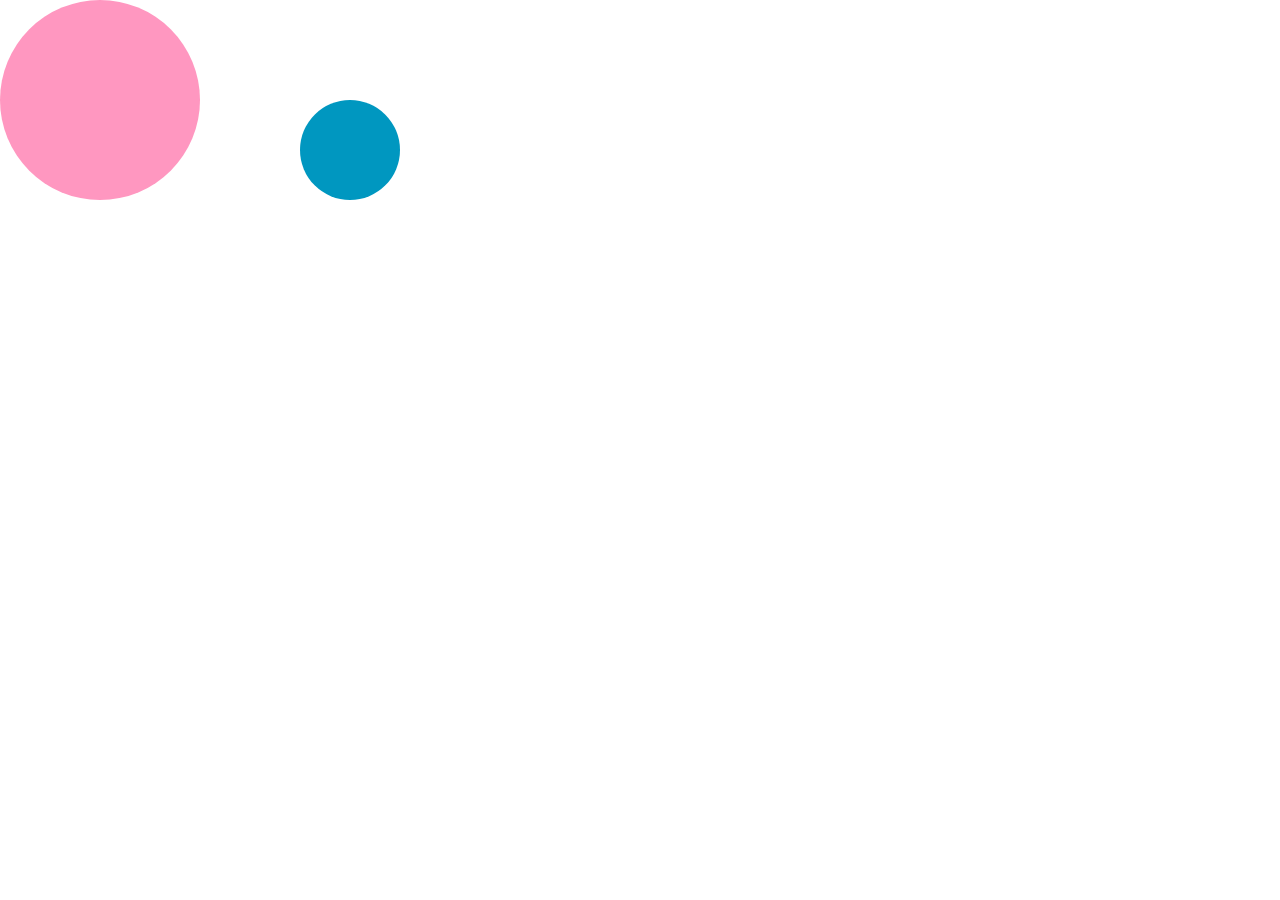
<file: index.html>
<!DOCTYPE html>
<html lang="en">
<head>
    <meta charset="UTF-8">
    <meta http-equiv="X-UA-Compatible" content="IE=edge">
    <meta name="viewport" content="width=\, initial-scale=1.0">
    <title>Document</title>
    <link rel="stylesheet" href="./css/styles.css">
</head>
<body>
    <div class="anim">
        <div class="ball-one"></div>
        <div class="ball-two"></div>
    </div>
</body>
</html>
</file>
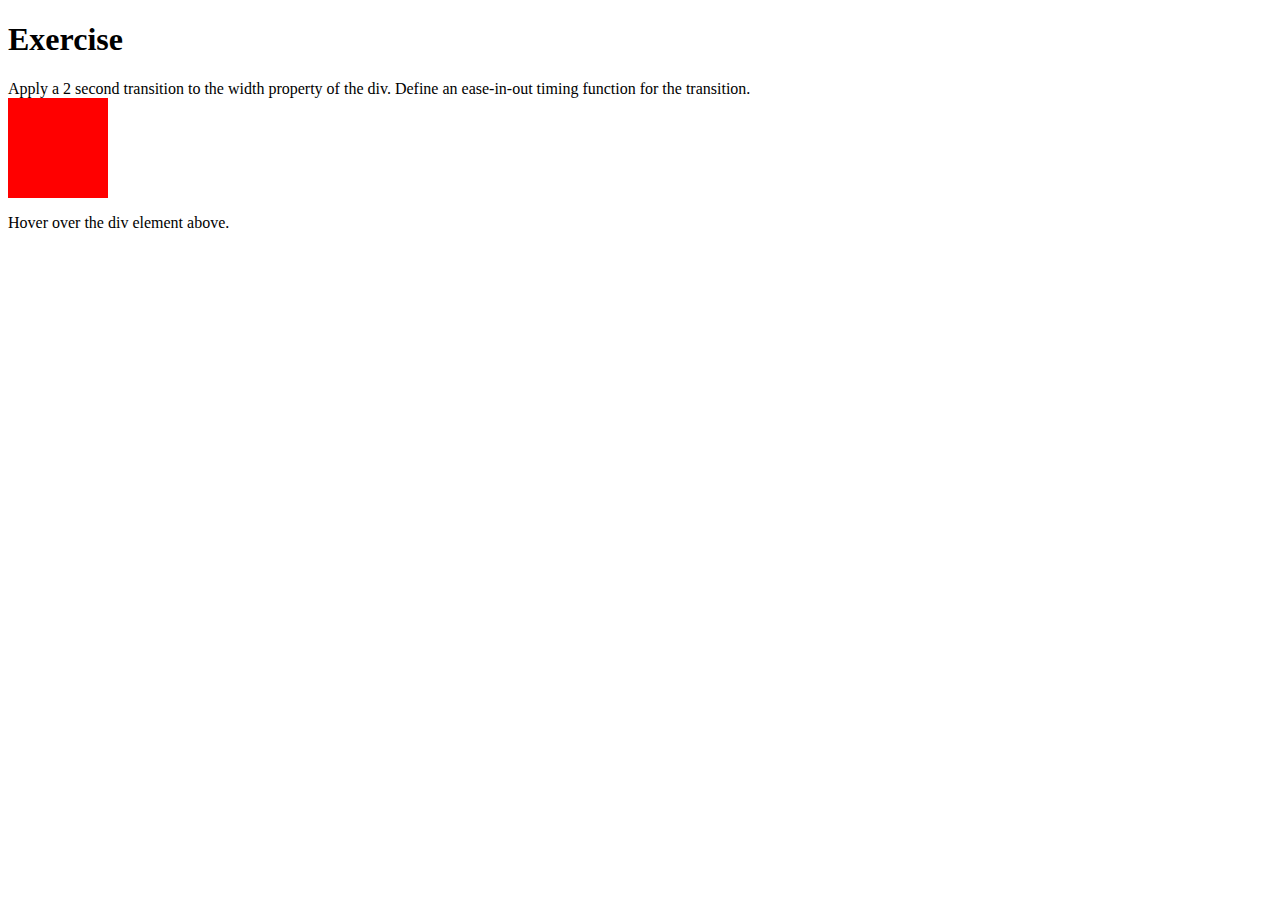
<file: contact.html>
<!DOCTYPE html>
<html lang="en">
<head>
    <meta charset="UTF-8">
    <meta http-equiv="X-UA-Compatible" content="IE=edge">
    <meta name="viewport" content="width=device-width, initial-scale=1.0">
    <title>Document</title>
    <link rel="stylesheet" href="./css/style.css">
</head>
<body>
    <h1>Exercise</h1>
        Apply a 2 second transition to the width property of the div.
        Define an ease-in-out timing function for the transition.
        
    <div></div>
    
    <p>Hover over the div element above.</p>
</body>
</html>
</file>
<file: css/styles.css>
/* 
================================
A sample transition.
Click on the large ball on the left to see the animation.
*/

.anim:active .ball-one {
    left: 150px;
    transition: left .5s ease-in;
}
  
  /* 
  ================================
  Your code here! 
  Make the small ball on the right roll to the right when the large one hits it.
  
  */
.anim:active .ball-two {
    left: 800px;
    transition-timing-function: ease-out;
    transition-delay: .45s;
    transition-duration: 1s;
}
  
  /* 
  ================================
  Necessary CSS Below-- no need to edit */
  
.ball-one {
    background: #ff97C0;
    border-radius: 50%;
    position: absolute; top: 0px; left: 0px;
    width: 200px; height: 200px;
}
  
.ball-two {
    background: #0097C0;
    border-radius: 50%;
    position: absolute; top: 100px; left: 300px;
    width: 100px; height: 100px;
}
</file>
<file: css/style.css>
div {
    width: 100px;
    height: 100px;
    background: red;

}

div:hover {
    width: 300px;
    transition-duration: 2s;
    transition-timing-function: ease-in-out;
}
</file>
